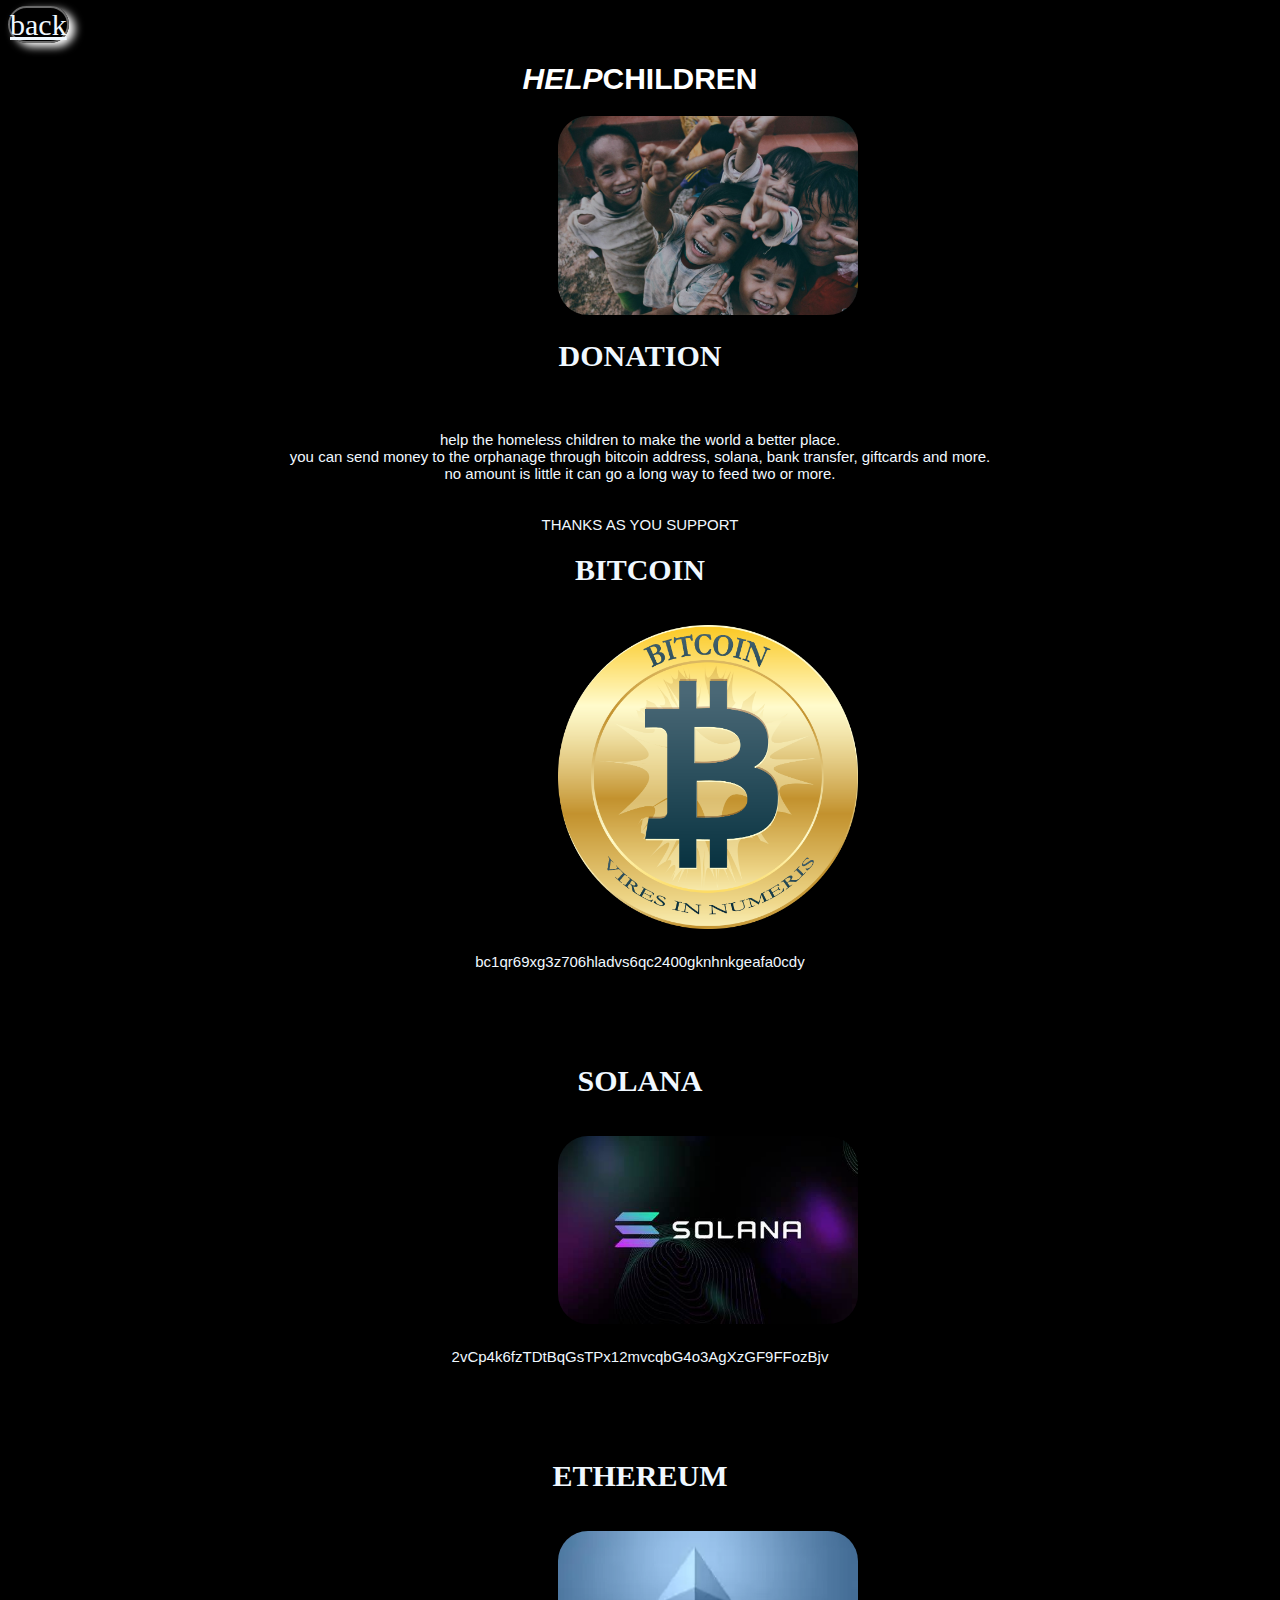
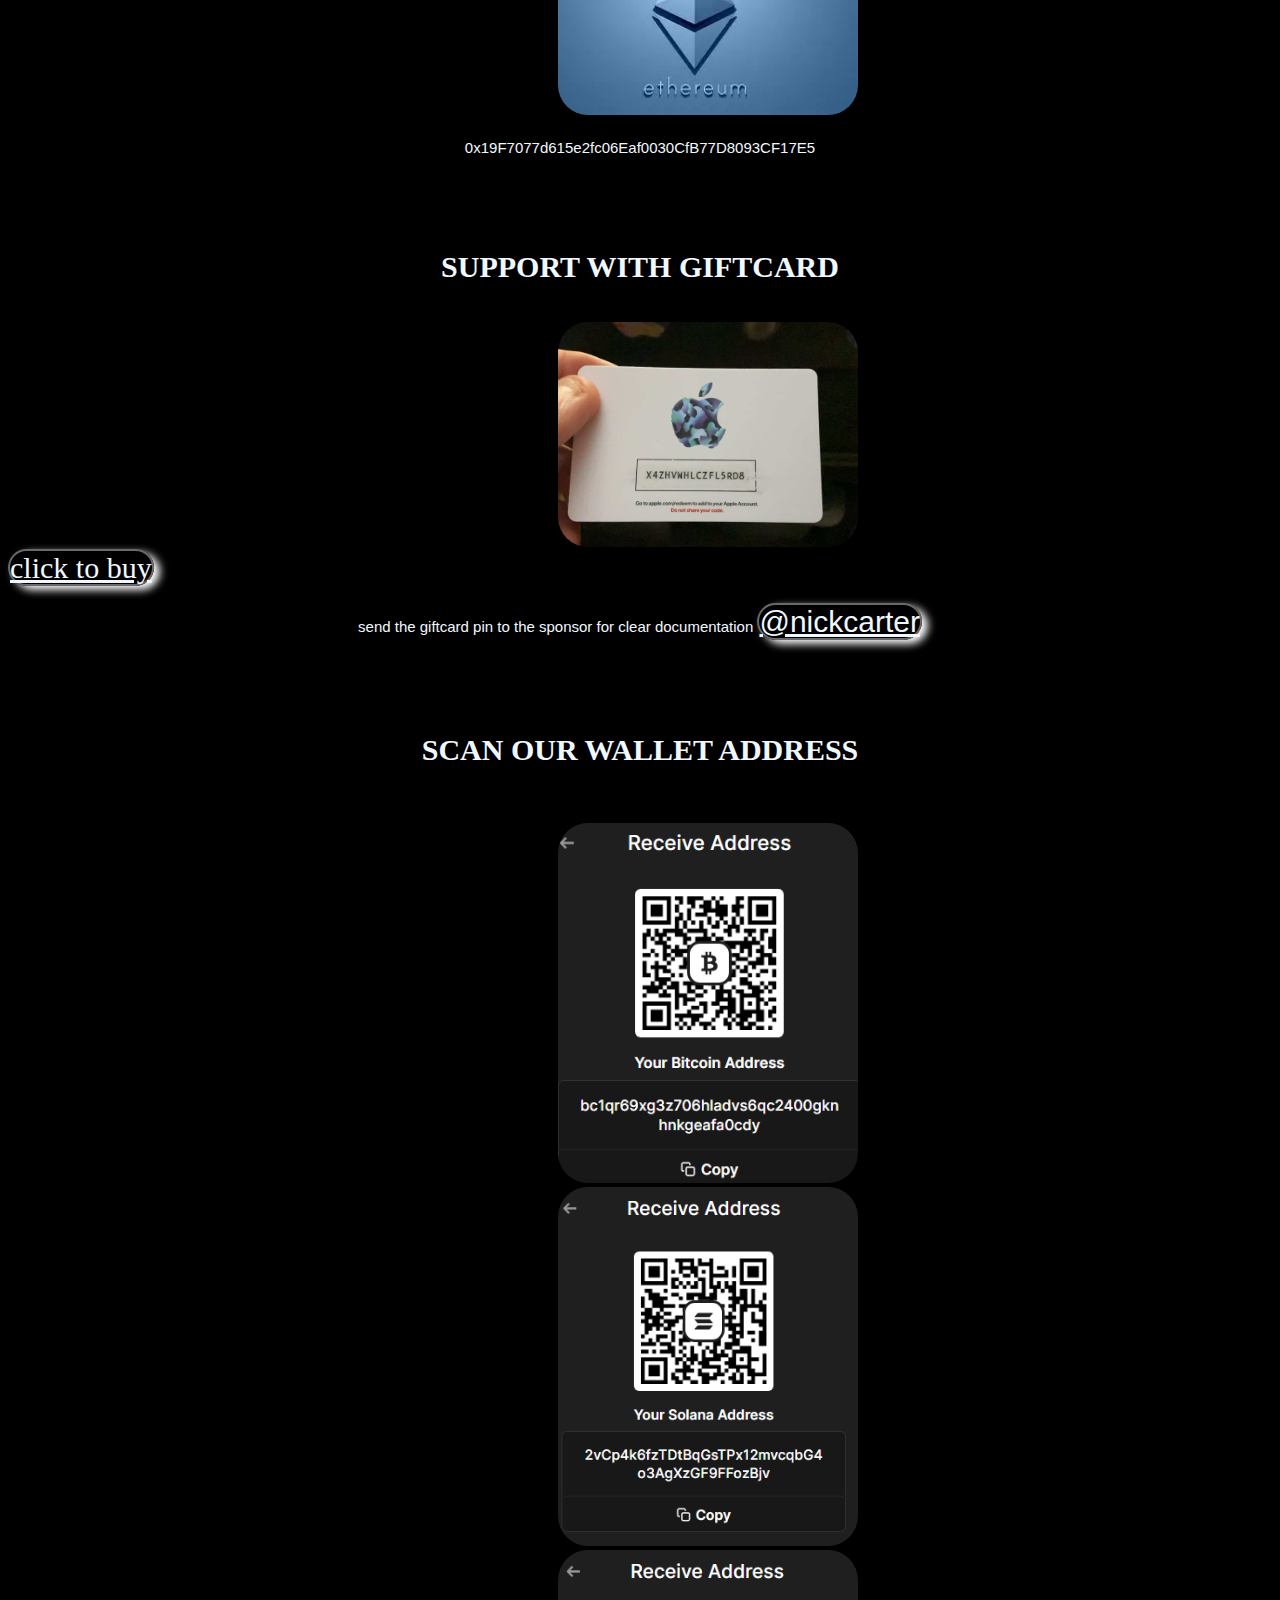
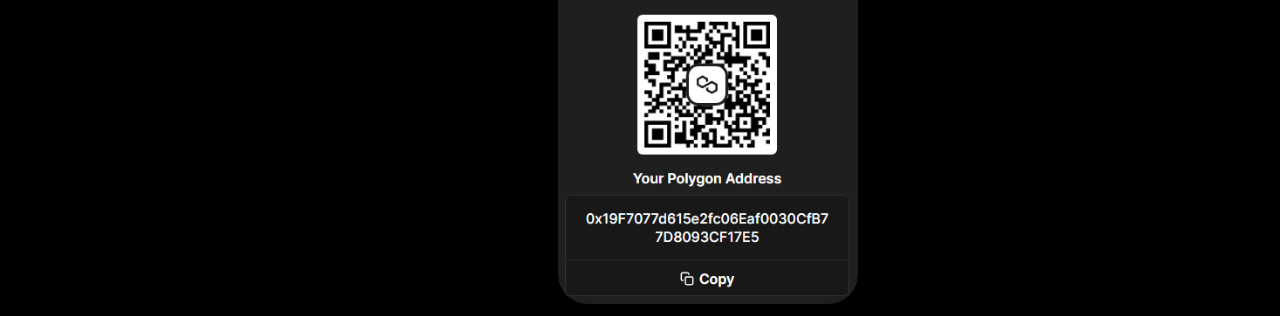
<file: donate.html>
<!DOCTYPE html>
<html lang="en">
<head>
                          <meta charset="UTF-8">
                          <meta name="viewport" content="width=device-width, initial-scale=1.0">
                          <title>donate</title>
                     <link rel="stylesheet" href="donate.css">   
</head>
<body>
 <a href="index.html" target="_blank">back</a> <br>                       
 <h1 class="head" ><I>HELP</I><b>CHILDREN</b></h1> 
 <img src="banner.jpg" alt=""> 
                       
<br>
 <h1>DONATION</h1><br>
<p>help the homeless children to make the world a better place. <br>
you can send money to the orphanage through bitcoin address, solana, bank transfer, giftcards and more.<br>
no amount is little it can go a long way to feed two or more. <br><br><br>
THANKS AS YOU SUPPORT</p>
<h1 class="bitcoin">BITCOIN</h1><br>
<img src="bitcoin.png" alt=""><br>
<p>bc1qr69xg3z706hladvs6qc2400gknhnkgeafa0cdy</p><br><br><br>
<h1 class="bitcoin">SOLANA</h1><br>
<img src="solana.jpeg" alt=""><br>
<p>2vCp4k6fzTDtBqGsTPx12mvcqbG4o3AgXzGF9FFozBjv</p><br><br><br>
<h1 class="bitcoin">ETHEREUM</h1><br>
<img src="ethereum.webp" alt=""><br>
<p>0x19F7077d615e2fc06Eaf0030CfB77D8093CF17E5
</p><br><br><br>
<h1>SUPPORT WITH GIFTCARD</h1><br>
<img src="gift2.jpeg" alt=""><br>
<a href="https://applestore.com">click to buy</a><br>
<p>send the giftcard pin to the sponsor for clear documentation <a href="https://business.facebook.com/latest/inbox/all/?asset_id=622375784301852
">@nickcarter</a></p><br><br><br>
<h1>SCAN OUR WALLET ADDRESS</h1><br><br>
<img src="bitcoin2.png" alt=""><br>
<img src="solana2.png" alt=""><br>
<img src="poligon2.png" alt="">
</body>
</html>
</file>
<file: donate.css>
@media screen and (min-width :1024px){
                          

body{
background-color:black;
color:white;                          
}
.head{
 font-size:40px;
 font-family: 'Segoe UI', Tahoma, Geneva, Verdana, sans-serif;
 color:white; 
 background-color: black; 
 text-align: center;

}
img{
position: relative; 
width: 600px; 
margin-left: 550px;
border-radius: 30px;                        
}
h1{
 text-align: center; 
 font-size: 50px;                        
}
p{
font-size: 25px; 
font-family:Verdana, Geneva, Tahoma, sans-serif;
text-align: center;                         
}
a{
 font-size: 30px; 
 color: aliceblue; 
 border: solid 2px dimgray;
 box-shadow:6px 4px 8px white ; 
 border-radius: 20px;                      
}
a:hover{
color: black;
background: white;
}
}
@media screen and (max-width:768px){
 
body{
background-color:black;
color:aliceblue ;                      
}
.head{
 font-size:30px;
 font-family: 'Segoe UI', Tahoma, Geneva, Verdana, sans-serif;
 color:white; 
 background-color: black; 
 text-align: center;

}
img{
position: relative; 
width: 300px; 
border-radius: 30px;                        
}
h1{
 text-align: center; 
 font-size: 30px;                        
}
p{
font-size: 15px; 
font-family:Verdana, Geneva, Tahoma, sans-serif;
text-align: center;
margin: 20px 40px;                         
}
a{
 font-size: 30px; 
 color: aliceblue; 
 border: solid 2px dimgray;
 box-shadow:6px 4px 8px white ; 
 border-radius: 20px;
 margin-top: 30px;
 margin-bottom: 40px;                     
}
a:hover{
color: black;
background: white;
}                          
}
@media screen and (max-width:2024px){
 
body{
background-color:black;
color:aliceblue ;                      
}
.head{
 font-size:30px;
 font-family: 'Segoe UI', Tahoma, Geneva, Verdana, sans-serif;
 color:white; 
 background-color: black; 
 text-align: center;

}
img{
position: relative; 
width: 300px; 
border-radius: 30px;                        
}
h1{
 text-align: center; 
 font-size: 30px;                        
}
p{
font-size: 15px; 
font-family:Verdana, Geneva, Tahoma, sans-serif;
text-align: center;
margin: 20px 40px;                         
}
a{
 font-size: 30px; 
 color: aliceblue; 
 border: solid 2px dimgray;
 box-shadow:6px 4px 8px white ; 
 border-radius: 20px;
 margin-top: 30px;
 margin-bottom: 40px;                     
}
a:hover{
color: black;
background: white;
}                          
}
</file>
